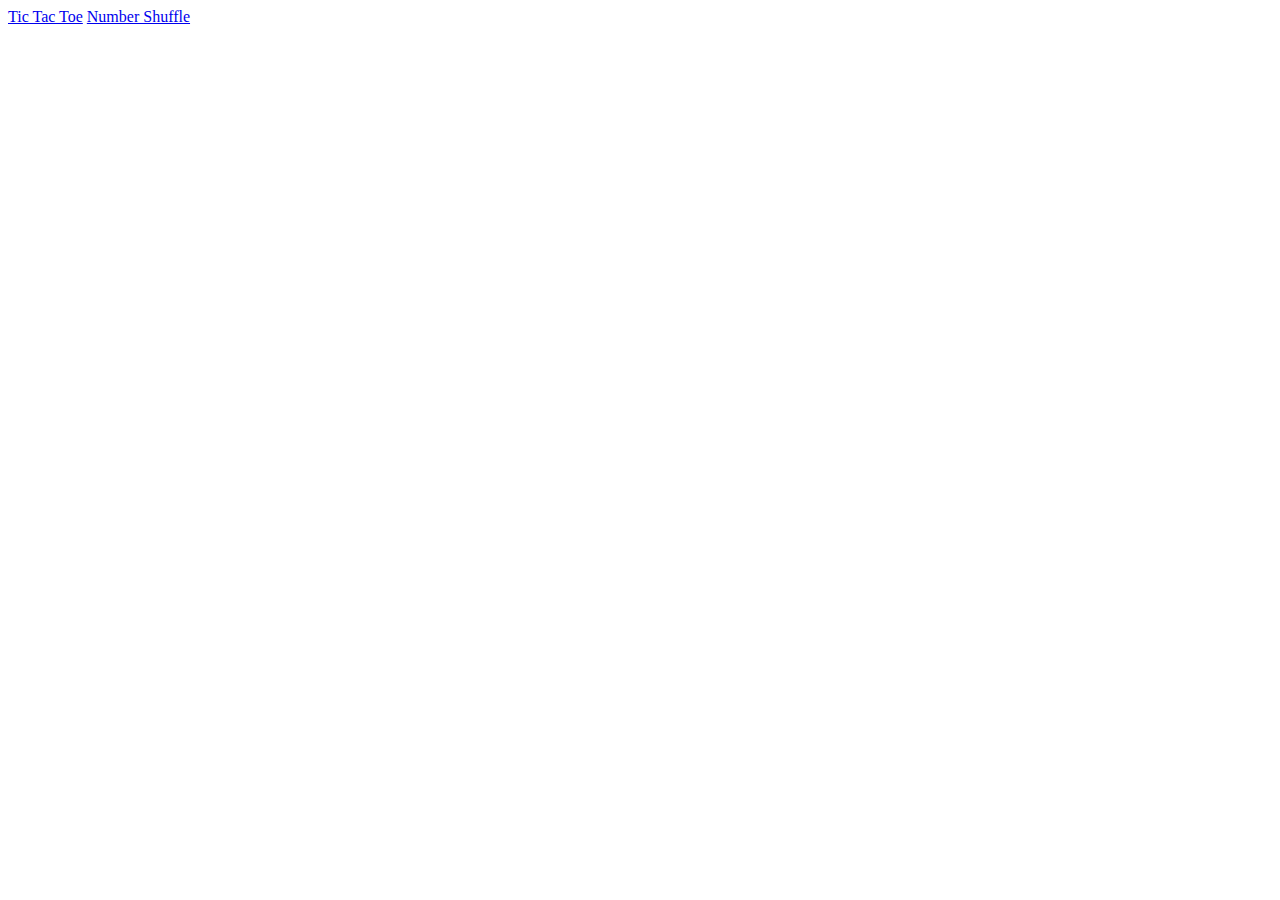
<file: index.html>
<!DOCTYPE html>
<html lang="en">
  <head>
    <title>Games</title>
  </head>
  <body>
    <a href="tic-tac-toe/index.html">Tic Tac Toe</a>
    <a href="number-tile/index.html">Number Shuffle</a>
  </body>
</html>
</file>
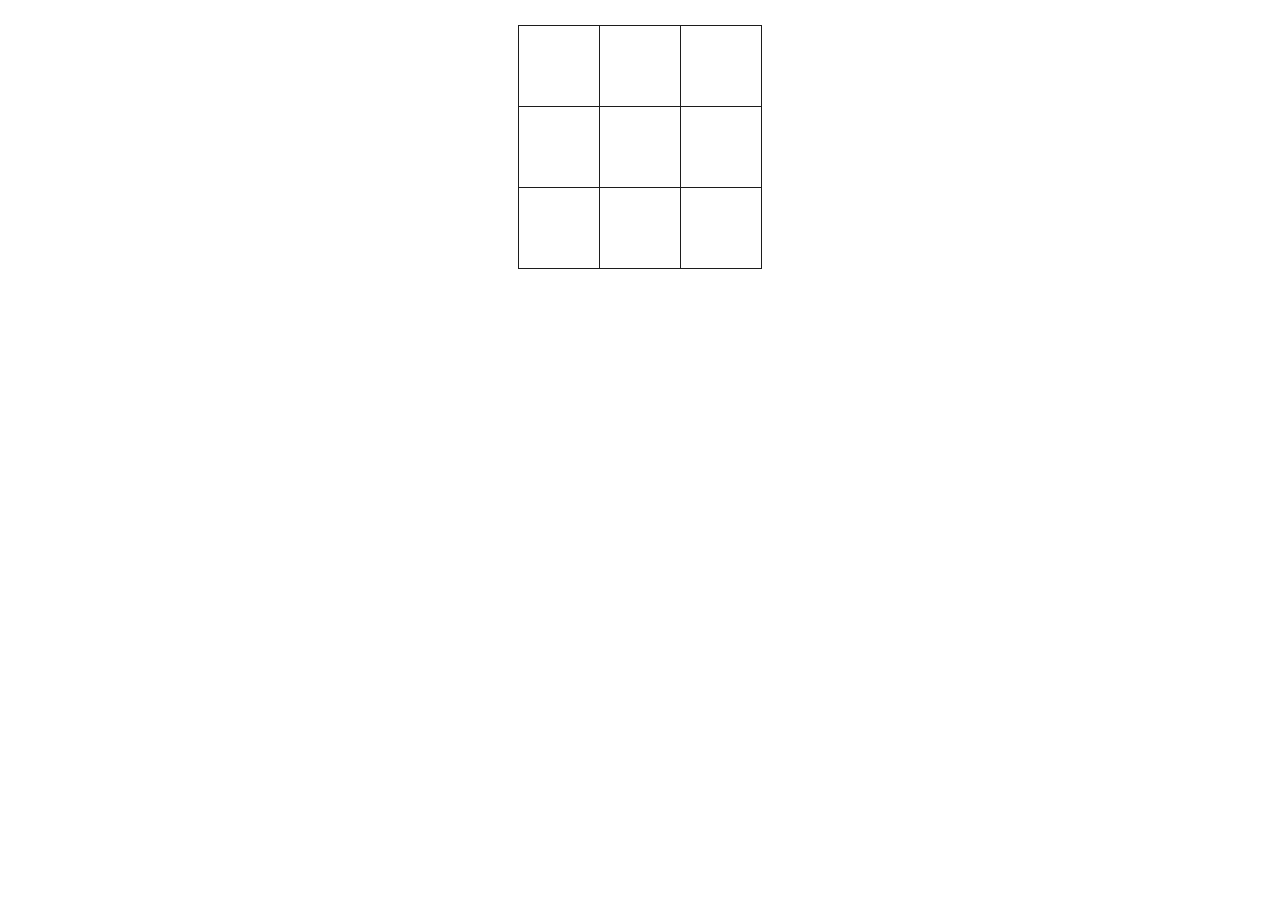
<file: tic-tac-toe/index.html>
<!DOCTYPE html>
<html lang="en">
  <head>
    <title>Tic Tac Toe</title>
    <script src="../vendors/jquery.min.js" type="text/javascript"></script>
    <script src="main.js" type="text/javascript" charset="utf-8"></script>
    <link rel="stylesheet" type="text/css" href="main.css" />
  </head>
  <body>
    <table id="board">
      <tr class="row">
        <td id="c00"></td>
        <td id="c01"></td>
        <td id="c02"></td>
      </tr>
      <tr class="row">
        <td id="c10"></td>
        <td id="c11"></td>
        <td id="c12"></td>
      </tr>
      <tr class="row">
        <td id="c20"></td>
        <td id="c21"></td>
        <td id="c22"></td>
      </tr>
    </table>

    <br />
    <div id="final"></div>
  </body>
</html>
</file>
<file: tic-tac-toe/main.css>
* {
  margin: 0;
  padding: 0;
}
table {
  border-collapse: collapse;
  border-spacing: 0;
}

#board {
  padding: 0px;
  margin: 0 auto;
  margin-top: 25px;
}
#board tr td {
  width: 80px;
  height: 80px;
  border: 1px solid #1c1c1c;
  font-family: Helvetica;
  text-align: center;
  font-size: 30px;
}
#board tr td:hover {
  background: #e4e4e4;
  cursor: pointer;
}
#final {
  text-align: center;
}
</file>
